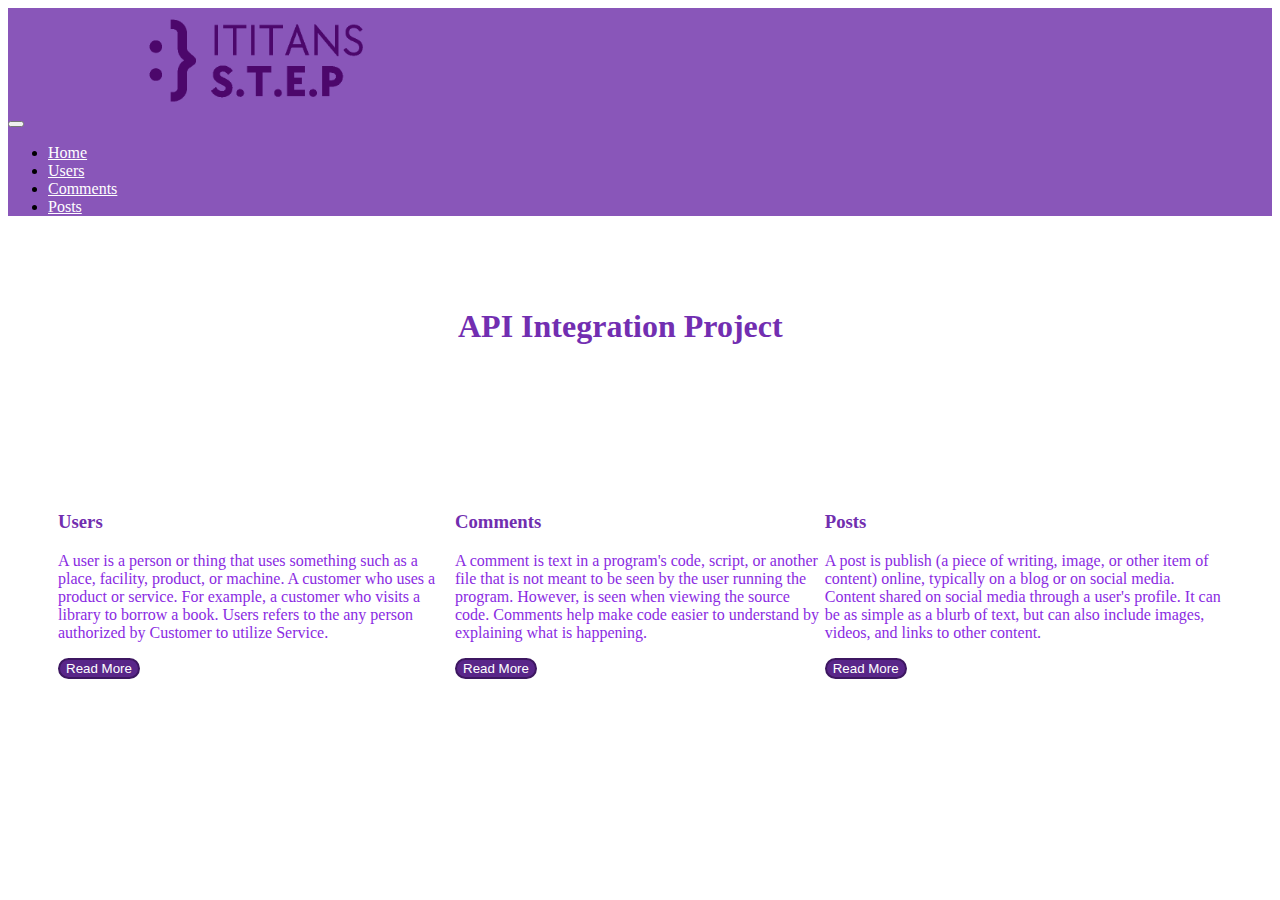
<file: index.html>
<!doctype html>
<html lang="en">
  <head>
    <meta charset="utf-8">
    <meta name="viewport" content="width=device-width, initial-scale=1">
    <title>API Project</title>
    <link href="https://cdn.jsdelivr.net/npm/bootstrap@5.3.0-alpha1/dist/css/bootstrap.min.css" rel="stylesheet" integrity="sha384-GLhlTQ8iRABdZLl6O3oVMWSktQOp6b7In1Zl3/Jr59b6EGGoI1aFkw7cmDA6j6gD" crossorigin="anonymous">
    <link rel="stylesheet" href="style.css">

  </head>

  <body>
    <!-- Navbar start -->
     <nav class=" navbar navbar-expand-lg bg-body-tertiary">
      <a class="navbar-brand" href="">
        <img width = "40%" src="logo_colored.png">
      </a> 
        <div class="container-fluid">
          
          <button class="navbar-toggler" type="button" data-bs-toggle="collapse" data-bs-target="#navbarSupportedContent" aria-controls="navbarSupportedContent" aria-expanded="false" aria-label="Toggle navigation">
            <span class="navbar-toggler-icon"></span>
          </button>
          <div class="collapse navbar-collapse" id="navbarSupportedContent">
            <ul class="navbar-nav mb-2 mb-lg-0 ms-auto ">
              <li class="nav-item">
                <a class="nav-link active" aria-current="page" href="home.html">Home</a>
              </li>
              <li class="nav-item">
                <a class="nav-link active" aria-current="page" href="users.html">Users</a>
              </li>
               <li class="nav-item">
                <a class="nav-link active" aria-current="page" href="comments.html">Comments</a>
              </li>
               <li class="nav-item">
                <a class="nav-link active" aria-current="page" href="posts.html">Posts</a>
              </li>          
     </nav> 
     <!-- Navbar End -->
     <div class="heading">
      <h1>API Integration Project</h1>
    </div>
    <div class="row text-center main">
      
      <div class="col-lg-4 main-text d-flex justify-content-center flex-column">
  
        <h3>Users</h3>
        <p>
          A user is a person or thing that uses something such as a place, facility, product, or machine.
          A customer who uses a product or service. For example, a customer who visits a library to borrow a book.
          Users refers to the any person authorized by Customer to utilize Service.

        </p>
        <button type="button" class="btn-dark">Read More</button>
      </div>
      <div class="col-lg-4 main-text d-flex justify-content-center flex-column">
        <h3>Comments</h3>
        <p>
          A comment is text in a program's code, script, or another file that is not meant to be seen by the user running the program. However, is seen when viewing the source code. Comments help make code easier to understand by explaining what is happening.
        </p>
        <button type="button" class="btn-dark">Read More</button>
      </div>
      <div class="col-lg-4 main-text d-flex justify-content-center flex-column">
        <h3>Posts</h3>
        <p>

         A post is publish (a piece of writing, image, or other item of content) online, typically on a blog or on social media.
         Content shared on social media through a user's profile. It can be as simple as a blurb of text, but can also include images, videos, and links to other content.
        </p>
        <button type="button" class="btn-dark">Read More</button>
      </div>
    </div>
  
      
      
  
      
      
      
   
    <script href="index.js"></script>
        
    <script src="https://cdn.jsdelivr.net/npm/bootstrap@5.3.0-alpha1/dist/js/bootstrap.bundle.min.js" integrity="sha384-w76AqPfDkMBDXo30jS1Sgez6pr3x5MlQ1ZAGC+nuZB+EYdgRZgiwxhTBTkF7CXvN" crossorigin="anonymous"></script>
  </body>
</html>
</file>
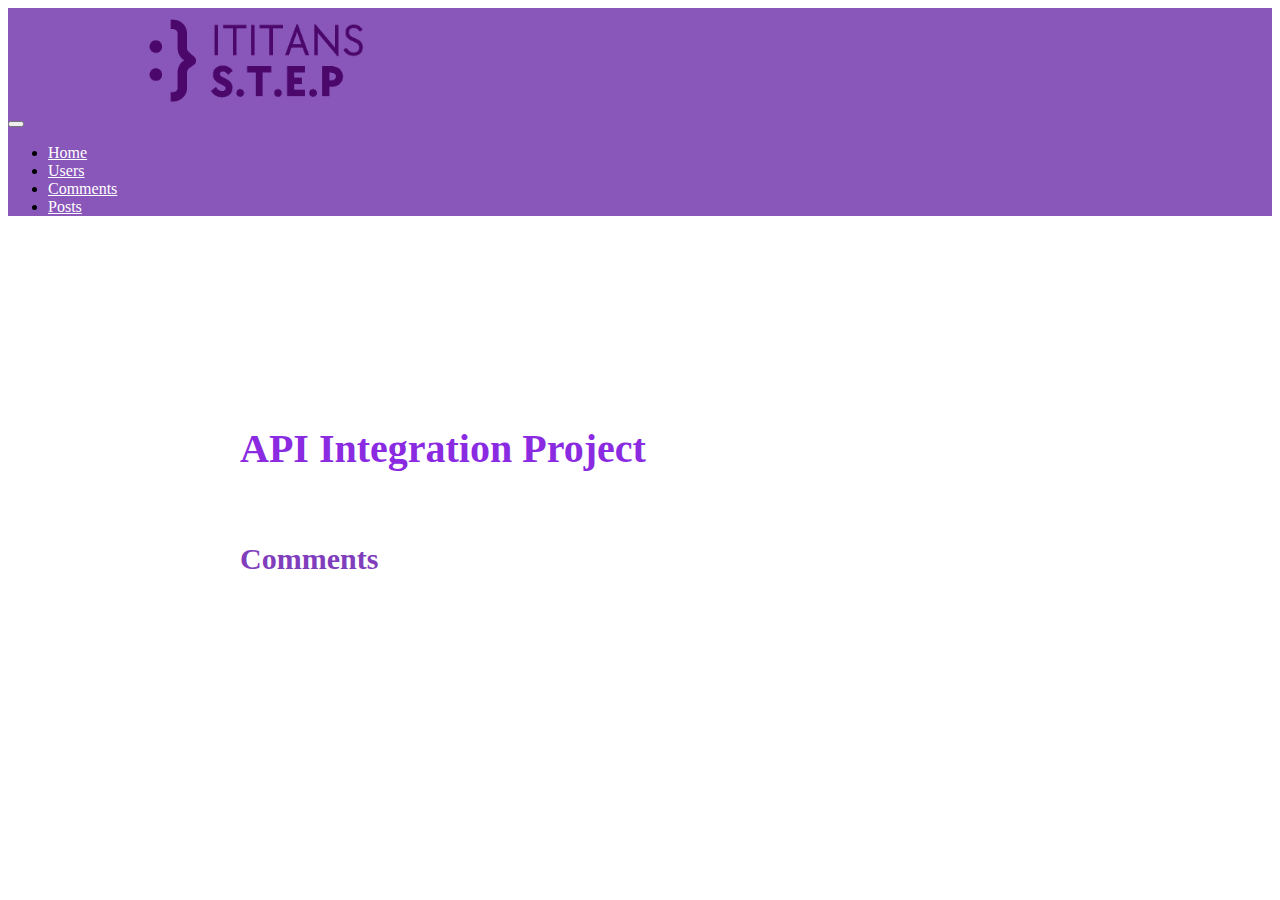
<file: comment.html>
<!doctype html>
<html lang="en">
  <head>
    <meta charset="utf-8">
    <meta name="viewport" content="width=device-width, initial-scale=1">
    <title>API Project</title>
    <link href="https://cdn.jsdelivr.net/npm/bootstrap@5.3.0-alpha1/dist/css/bootstrap.min.css" rel="stylesheet" integrity="sha384-GLhlTQ8iRABdZLl6O3oVMWSktQOp6b7In1Zl3/Jr59b6EGGoI1aFkw7cmDA6j6gD" crossorigin="anonymous">
    <link rel="stylesheet" href="style.css">

  </head>

  <body>
    <!-- Navbar start -->
     <nav class=" navbar navbar-expand-lg bg-body-tertiary">
      <a class="navbar-brand" href="">
        <img width = "40%" src="logo_colored.png">
      </a>
        <div class="container-fluid">
         
        
          <button class="navbar-toggler" type="button" data-bs-toggle="collapse" data-bs-target="#navbarSupportedContent" aria-controls="navbarSupportedContent" aria-expanded="false" aria-label="Toggle navigation">
            <span class="navbar-toggler-icon"></span>
          </button>
          <div class="collapse navbar-collapse" id="navbarSupportedContent">
            <ul class="navbar-nav mb-2 mb-lg-0 ms-auto ">
              <li class="nav-item">
                <a class="nav-link active" aria-current="page" href="home.html">Home</a>
              </li>
              <li class="nav-item">
                <a class="nav-link active" aria-current="page" href="users.html">Users</a>
              </li>
               <li class="nav-item">
                <a class="nav-link active" aria-current="page" href="comments.html">Comments</a>
              </li>
               <li class="nav-item">
                <a class="nav-link active" aria-current="page" href="posts.html">Posts</a>
              </li>          
     </nav> 
     <div class="main">
     <div class="card" style="width: 50rem;">
      <div class="card-body">
        <h5 class="card-title text-center">API Integration Project</h5>
        <h6 class="card-subtitle mb-2 text-muted text-center">Comments</h6>
       </div>
      </div>
    </div>
    <!-- Navbar End -->
    <div class="card-body">
      <p class = "user.name"></p>
      <p class = "user.email"></p>
     </div>
     <script>
      var url = location.href
      var commentId = url.split("?")[1]
      console.log(commentId);

      fetch(`https://jsonplaceholder.typicode.com/comments/${commentId}`)
      .then(response => response.json())
      .then(function(comment){
        console.log(comment)
        const html=

        `<div class = "mainDiv">
       
        <p class= "user-name">${comment.name}</p>
        <p class= "user-name">${comment.email}</p>
        <p class= "user-name">${comment.body}</p>              
        <p class= "user-name">${comment.postId}</p>   
        </div>`

         document.querySelector(".card-body").innerHTML = html
      })
    </script>
   
        
    <script src="https://cdn.jsdelivr.net/npm/bootstrap@5.3.0-alpha1/dist/js/bootstrap.bundle.min.js" integrity="sha384-w76AqPfDkMBDXo30jS1Sgez6pr3x5MlQ1ZAGC+nuZB+EYdgRZgiwxhTBTkF7CXvN" crossorigin="anonymous"></script>
  </body>
</html>
</file>
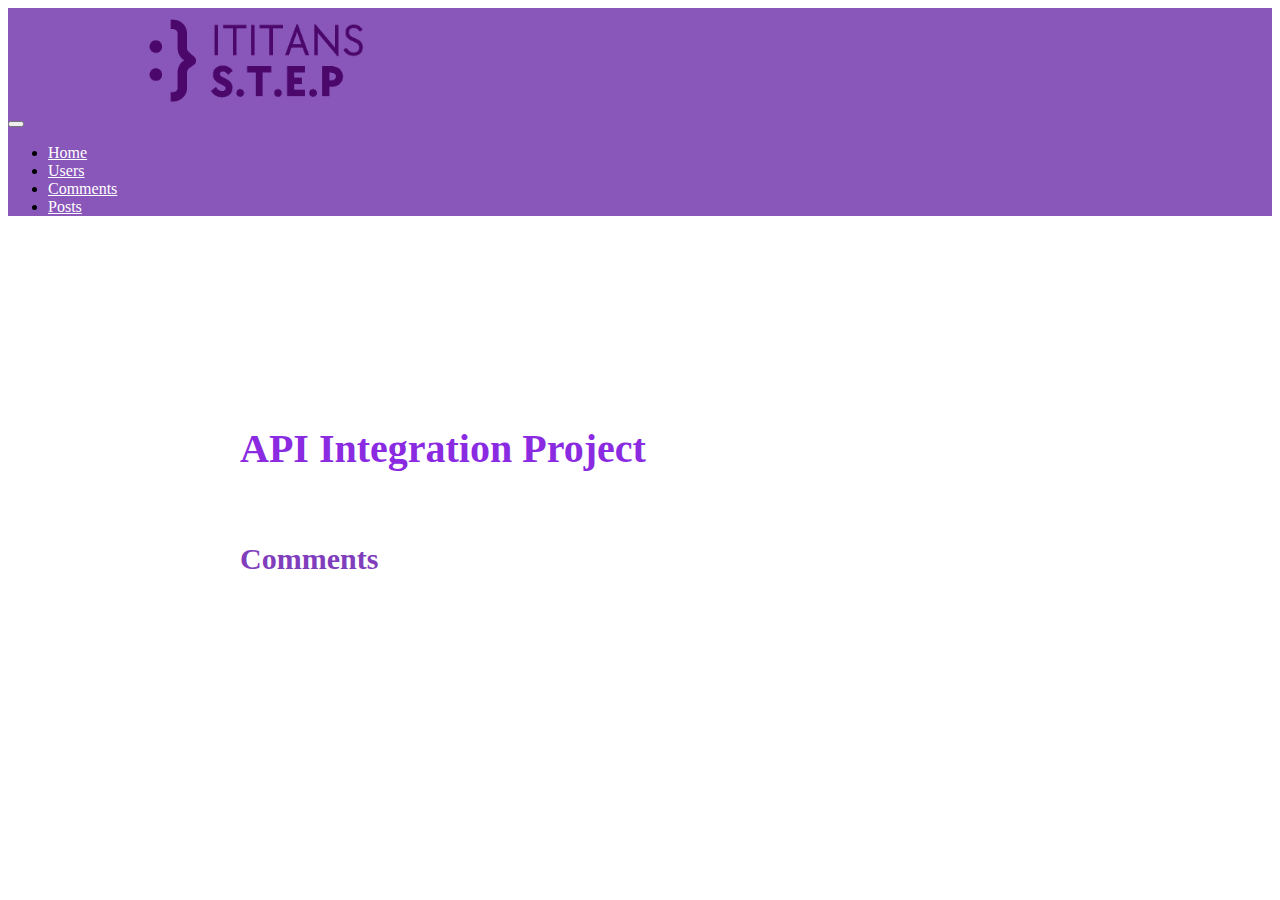
<file: comments.html>
<!doctype html>
<html lang="en">
  <head>
    <meta charset="utf-8">
    <meta name="viewport" content="width=device-width, initial-scale=1">
    <title>API Project</title>
    <link href="https://cdn.jsdelivr.net/npm/bootstrap@5.3.0-alpha1/dist/css/bootstrap.min.css" rel="stylesheet" integrity="sha384-GLhlTQ8iRABdZLl6O3oVMWSktQOp6b7In1Zl3/Jr59b6EGGoI1aFkw7cmDA6j6gD" crossorigin="anonymous">
    <link rel="stylesheet" href="style.css">

  </head>

  <body>
    <!-- Navbar start -->
     <nav class=" navbar navbar-expand-lg bg-body-tertiary">
      <a class="navbar-brand" href="">
        <img width = "40%" src="logo_colored.png">
      </a>
        <div class="container-fluid">
         
        
          <button class="navbar-toggler" type="button" data-bs-toggle="collapse" data-bs-target="#navbarSupportedContent" aria-controls="navbarSupportedContent" aria-expanded="false" aria-label="Toggle navigation">
            <span class="navbar-toggler-icon"></span>
          </button>
          <div class="collapse navbar-collapse" id="navbarSupportedContent">
            <ul class="navbar-nav mb-2 mb-lg-0 ms-auto ">
              <li class="nav-item">
                <a class="nav-link active" aria-current="page" href="home.html">Home</a>
              </li>
              <li class="nav-item">
                <a class="nav-link active" aria-current="page" href="users.html">Users</a>
              </li>
               <li class="nav-item">
                <a class="nav-link active" aria-current="page" href="comments.html">Comments</a>
              </li>
               <li class="nav-item">
                <a class="nav-link active" aria-current="page" href="posts.html">Posts</a>
              </li>          
     </nav> 
     <div class="main">
     <div class="card" style="width: 50rem;">
      <div class="card-body">
        <h5 class="card-title text-center">API Integration Project</h5>
        <h6 class="card-subtitle mb-2 text-muted text-center">Comments</h6>
       </div>
      </div>
    </div>
    <!-- Navbar End -->
    <div class="card-body">
      <p class = "user.name"></p>
      <p class = "user.email"></p>
     </div>
    <script>
       fetch('https://jsonplaceholder.typicode.com/comments')
        .then(response => response.json())
        .then(function(comments){
          const shortsComment = comments.slice(0,9)
          shortsComment.forEach(comment=>{
              const html=

              `<div class= "singleComment">
               <p class= "user-name">${comment.name}</p>     
               <p class= "user-name">${comment.email}</p>              
                        
               <div class="btn">
               <button >
                  <a  href="/comment.html?${comment.id}" class="link-light text-decoration-none">Read More </a>
                  </button>
                </div>
               </div>`
               console.log(comment)

              document.querySelector(".card-body").innerHTML += html
          });
        })

     </script>
   
        
    <script src="https://cdn.jsdelivr.net/npm/bootstrap@5.3.0-alpha1/dist/js/bootstrap.bundle.min.js" integrity="sha384-w76AqPfDkMBDXo30jS1Sgez6pr3x5MlQ1ZAGC+nuZB+EYdgRZgiwxhTBTkF7CXvN" crossorigin="anonymous"></script>
  </body>
</html>
</file>
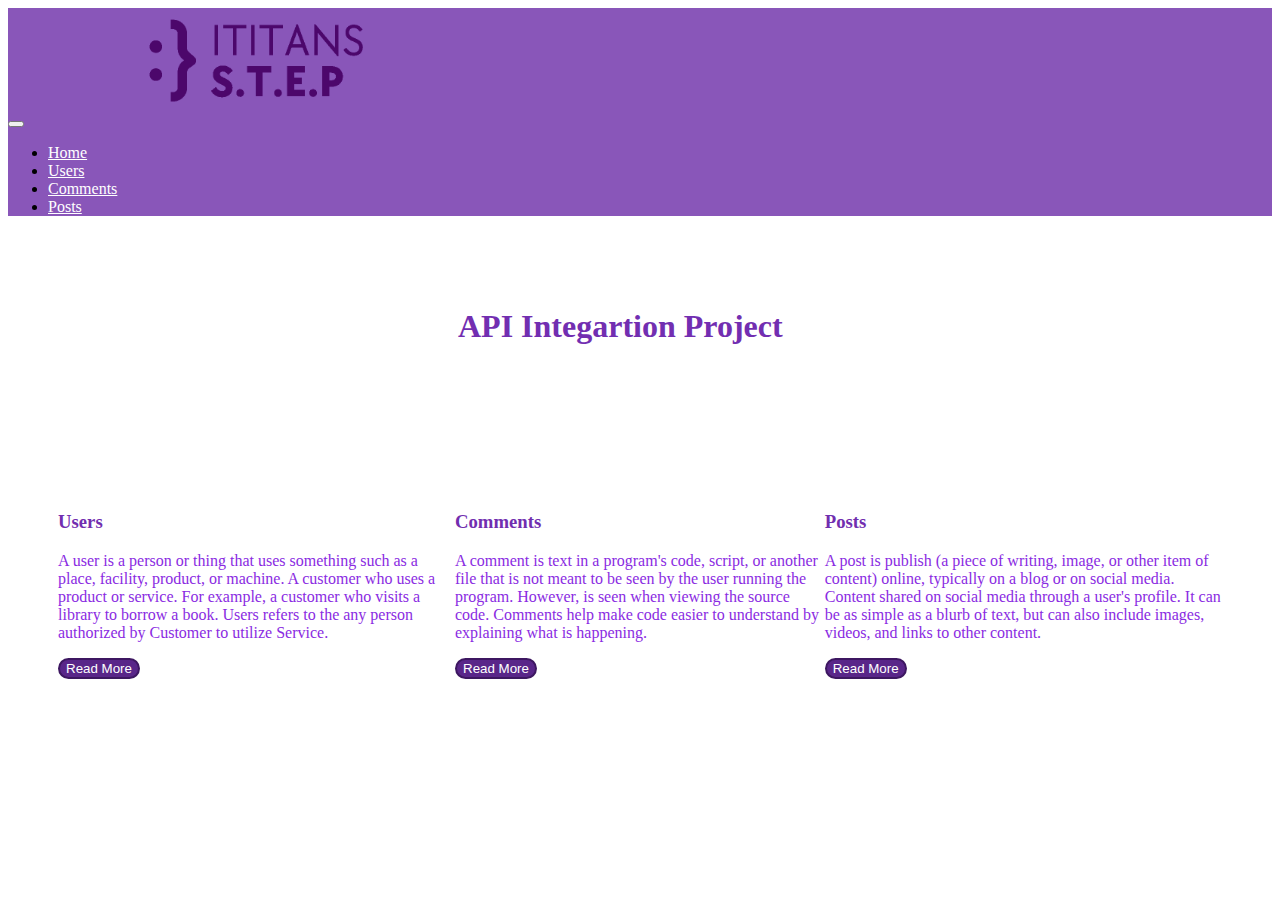
<file: home.html>
<!doctype html>
<html lang="en">
  <head>
    <meta charset="utf-8">
    <meta name="viewport" content="width=device-width, initial-scale=1">
    <title>API Project</title>
    <link href="https://cdn.jsdelivr.net/npm/bootstrap@5.3.0-alpha1/dist/css/bootstrap.min.css" rel="stylesheet" integrity="sha384-GLhlTQ8iRABdZLl6O3oVMWSktQOp6b7In1Zl3/Jr59b6EGGoI1aFkw7cmDA6j6gD" crossorigin="anonymous">
    <link rel="stylesheet" href="style.css">

  </head>

  <body>
    <!-- Navbar start -->
     <nav class=" navbar navbar-expand-lg bg-body-tertiary">
      <a class="navbar-brand" href="">
        <img width = "40%" src="logo_colored.png">
      </a>
        <div class="container-fluid">
        
          <button class="navbar-toggler" type="button" data-bs-toggle="collapse" data-bs-target="#navbarSupportedContent" aria-controls="navbarSupportedContent" aria-expanded="false" aria-label="Toggle navigation">
            <span class="navbar-toggler-icon"></span>
          </button>
          <div class="collapse navbar-collapse" id="navbarSupportedContent">
            <ul class="navbar-nav mb-2 mb-lg-0 ms-auto ">
              <li class="nav-item">
                    <a class="nav-link active" aria-current="page" href="home.html">Home</a>
              </li>
              <li class="nav-item">
                <a class="nav-link active" aria-current="page" href="users.html">Users</a>
              </li>
               <li class="nav-item">
                <a class="nav-link active" aria-current="page" href="comments.html">Comments</a>
              </li>
               <li class="nav-item">
                <a class="nav-link active" aria-current="page" href="posts.html">Posts</a>
              </li>          
     </nav> 
     <div class="heading">
      <h1>API Integartion Project</h1>
    </div>
     <div class="row text-center main">
      
      <div class="col-lg-4 main-text d-flex justify-content-center flex-column">
  
        <h3>Users</h3>
        <p>
          A user is a person or thing that uses something such as a place, facility, product, or machine.
          A customer who uses a product or service. For example, a customer who visits a library to borrow a book.
          Users refers to the any person authorized by Customer to utilize Service.

        </p>
        <button type="button" class="btn btn-dark">Read More</button>
      </div>
      <div class="col-lg-4 main-text d-flex justify-content-center flex-column">
        <h3>Comments</h3>
        <p>
          A comment is text in a program's code, script, or another file that is not meant to be seen by the user running the program. However, is seen when viewing the source code. Comments help make code easier to understand by explaining what is happening.
        </p>
        <button type="button" class="btn btn-dark">Read More</button>
      </div>
      <div class="col-lg-4 main-text d-flex justify-content-center flex-column">
        <h3>Posts</h3>
        <p>

         A post is publish (a piece of writing, image, or other item of content) online, typically on a blog or on social media.
         Content shared on social media through a user's profile. It can be as simple as a blurb of text, but can also include images, videos, and links to other content.
        </p>
        <button type="button" class="btn btn-dark">Read More</button>
      </div>
  
  
    </div>
    <!-- Navbar End -->
    
   
    <script href="index.js"></script>
        
    <script src="https://cdn.jsdelivr.net/npm/bootstrap@5.3.0-alpha1/dist/js/bootstrap.bundle.min.js" integrity="sha384-w76AqPfDkMBDXo30jS1Sgez6pr3x5MlQ1ZAGC+nuZB+EYdgRZgiwxhTBTkF7CXvN" crossorigin="anonymous"></script>
  </body>
</html>
</file>
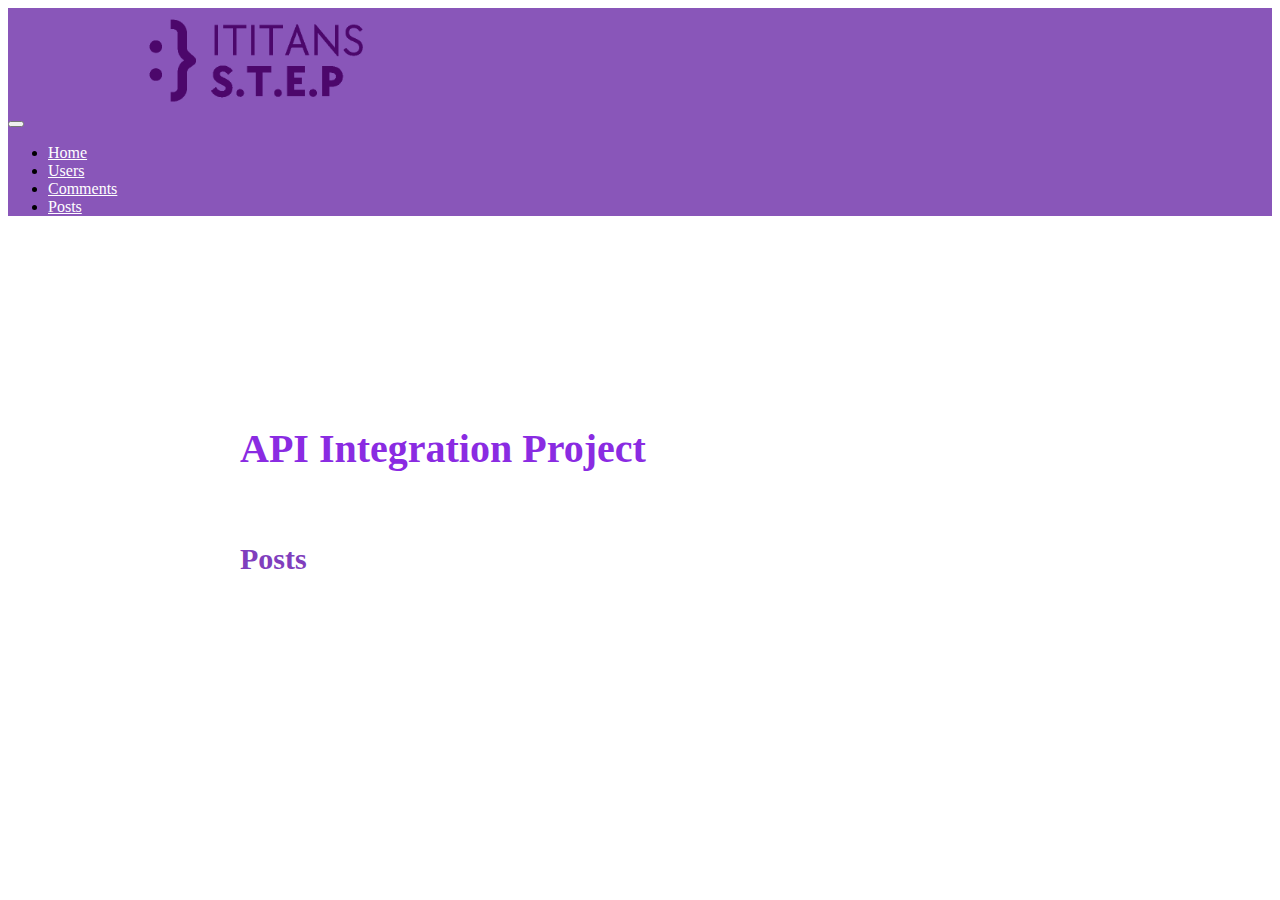
<file: post.html>
<!doctype html>
<html lang="en">
  <head>
    <meta charset="utf-8">
    <meta name="viewport" content="width=device-width, initial-scale=1">
    <title>API Project</title>
    <link href="https://cdn.jsdelivr.net/npm/bootstrap@5.3.0-alpha1/dist/css/bootstrap.min.css" rel="stylesheet" integrity="sha384-GLhlTQ8iRABdZLl6O3oVMWSktQOp6b7In1Zl3/Jr59b6EGGoI1aFkw7cmDA6j6gD" crossorigin="anonymous">
    <link rel="stylesheet" href="style.css">

  </head>

  <body>
    <!-- Navbar start -->
     <nav class=" navbar navbar-expand-lg bg-body-tertiary">
      <a class="navbar-brand" href="">
        <img width = "40%" src="logo_colored.png">
      </a>
        <div class="container-fluid">
         
          <button class="navbar-toggler" type="button" data-bs-toggle="collapse" data-bs-target="#navbarSupportedContent" aria-controls="navbarSupportedContent" aria-expanded="false" aria-label="Toggle navigation">
            <span class="navbar-toggler-icon"></span>
          </button>
          <div class="collapse navbar-collapse" id="navbarSupportedContent">
            <ul class="navbar-nav mb-2 mb-lg-0 ms-auto ">
              <li class="nav-item">
                <a class="nav-link active" aria-current="page" href="home.html">Home</a>
              </li>
              <li class="nav-item">
                <a class="nav-link active" aria-current="page" href="users.html">Users</a>
              </li>
               <li class="nav-item">
                <a class="nav-link active" aria-current="page" href="comments.html">Comments</a>
              </li>
               <li class="nav-item">
                <a class="nav-link active" aria-current="page" href="posts.html">Posts</a>
              </li>          
     </nav> 
     <div class="main">
     <div class="card" style="width: 50rem;">
      <div class="card-body">
        <h5 class="card-title text-center">API Integration Project</h5>
        <h6 class="card-subtitle mb-2 text-muted text-center">Posts</h6>
        <p class="card-text">
        </p>
       </div>
      </div>
    </div>
    <!-- Navbar End -->
    <div class="card-body">
      <p class = "user.name"></p>
      <p class = "user.email"></p>
     </div>
     <script>
      var url = location.href
      var postId = url.split("?")[1]
      console.log(postId);

      fetch(`https://jsonplaceholder.typicode.com/comments/${postId}`)
      .then(response => response.json())
      .then(function(post){
        console.log(post)
        const html=

        `<div class = "mainDiv">
       
        <p class= "user-name">${post.title}</p>
        <p class= "user-name">${post.id}</p>
        <p class= "user-name">${post.body}</p>              
        <p class= "user-name">${post.userId}</p>   
        </div>`

         document.querySelector(".card-body").innerHTML = html
      })
    </script>
   
        
    <script src="https://cdn.jsdelivr.net/npm/bootstrap@5.3.0-alpha1/dist/js/bootstrap.bundle.min.js" integrity="sha384-w76AqPfDkMBDXo30jS1Sgez6pr3x5MlQ1ZAGC+nuZB+EYdgRZgiwxhTBTkF7CXvN" crossorigin="anonymous"></script>
  </body>
</html>
</file>
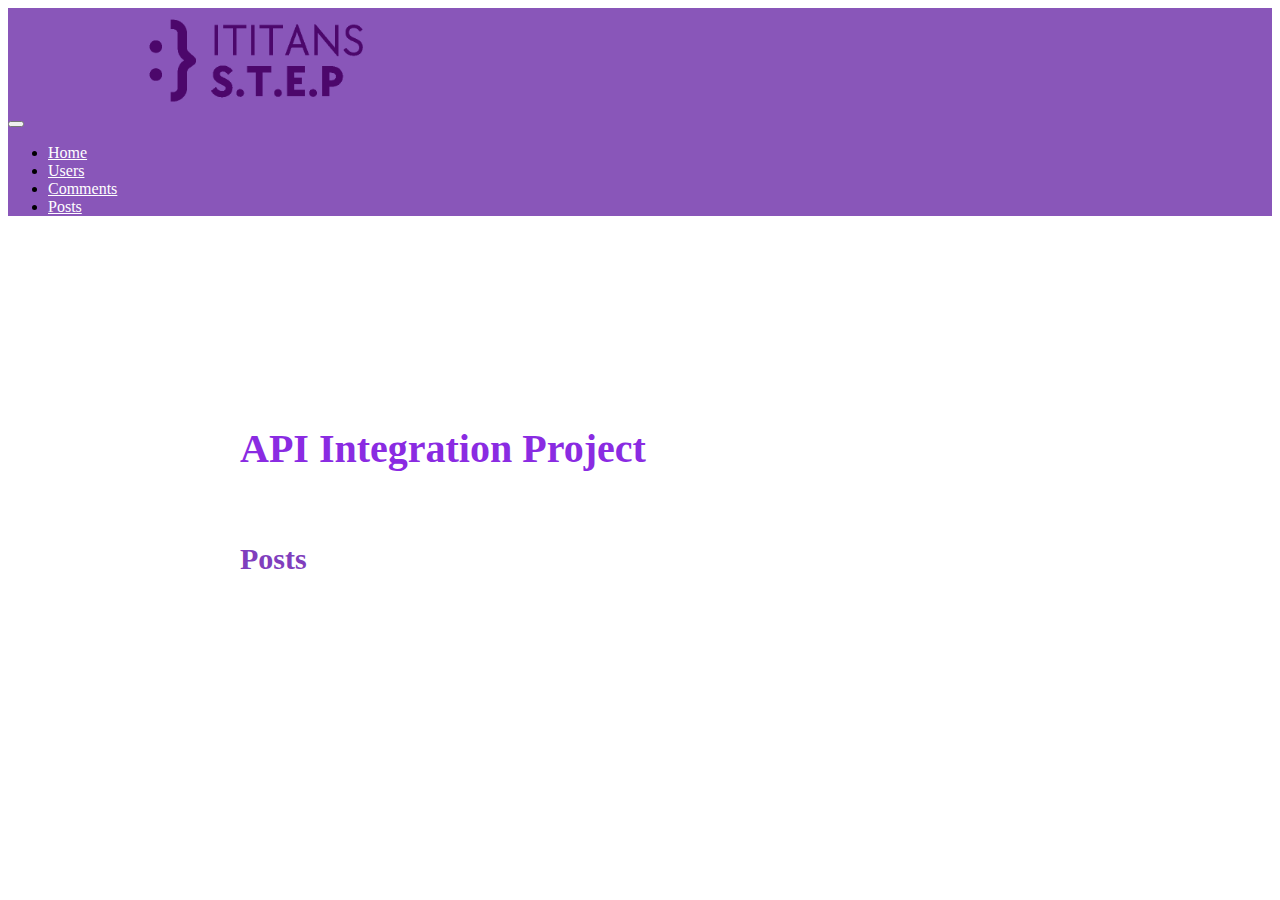
<file: posts.html>
<!doctype html>
<html lang="en">
  <head>
    <meta charset="utf-8">
    <meta name="viewport" content="width=device-width, initial-scale=1">
    <title>API Project</title>
    <link href="https://cdn.jsdelivr.net/npm/bootstrap@5.3.0-alpha1/dist/css/bootstrap.min.css" rel="stylesheet" integrity="sha384-GLhlTQ8iRABdZLl6O3oVMWSktQOp6b7In1Zl3/Jr59b6EGGoI1aFkw7cmDA6j6gD" crossorigin="anonymous">
    <link rel="stylesheet" href="style.css">

  </head>

  <body>
    <!-- Navbar start -->
     <nav class=" navbar navbar-expand-lg bg-body-tertiary">
      <a class="navbar-brand" href="">
        <img width = "40%" src="logo_colored.png">
      </a>
        <div class="container-fluid">
         
          <button class="navbar-toggler" type="button" data-bs-toggle="collapse" data-bs-target="#navbarSupportedContent" aria-controls="navbarSupportedContent" aria-expanded="false" aria-label="Toggle navigation">
            <span class="navbar-toggler-icon"></span>
          </button>
          <div class="collapse navbar-collapse" id="navbarSupportedContent">
            <ul class="navbar-nav mb-2 mb-lg-0 ms-auto ">
              <li class="nav-item">
                <a class="nav-link active" aria-current="page" href="home.html">Home</a>
              </li>
              <li class="nav-item">
                <a class="nav-link active" aria-current="page" href="users.html">Users</a>
              </li>
               <li class="nav-item">
                <a class="nav-link active" aria-current="page" href="comments.html">Comments</a>
              </li>
               <li class="nav-item">
                <a class="nav-link active" aria-current="page" href="posts.html">Posts</a>
              </li>          
     </nav> 
     <div class="main">
     <div class="card" style="width: 50rem;">
      <div class="card-body">
        <h5 class="card-title text-center">API Integration Project</h5>
        <h6 class="card-subtitle mb-2 text-muted text-center">Posts</h6>
        <p class="card-text">
        </p>
       </div>
      </div>
    </div>
    <!-- Navbar End -->
    <div class="card-body">
      <p class = "user.name"></p>
      <p class = "user.email"></p>
     </div>
     <script>
      fetch('https://jsonplaceholder.typicode.com/posts')
       .then(response => response.json())
       .then(function(posts){
         const shortsComment = posts.slice(0,9)
         shortsComment.forEach(post=>{
             const html=

             `<div class= "singlePost">
              <p class= "user-name">${post.title}</p>     
              <p class= "user-name">${post.body}</p>              
                       
              <div class="btn">
              <button >
                 <a  href="/post.html?${post.id}" class="link-light text-decoration-none">Read More </a>
                 </button>
               </div>
             </div>`
              console.log(post)

             document.querySelector(".card-body").innerHTML += html
         });
       })

    </script>

   
        
    <script src="https://cdn.jsdelivr.net/npm/bootstrap@5.3.0-alpha1/dist/js/bootstrap.bundle.min.js" integrity="sha384-w76AqPfDkMBDXo30jS1Sgez6pr3x5MlQ1ZAGC+nuZB+EYdgRZgiwxhTBTkF7CXvN" crossorigin="anonymous"></script>
  </body>
</html>
</file>
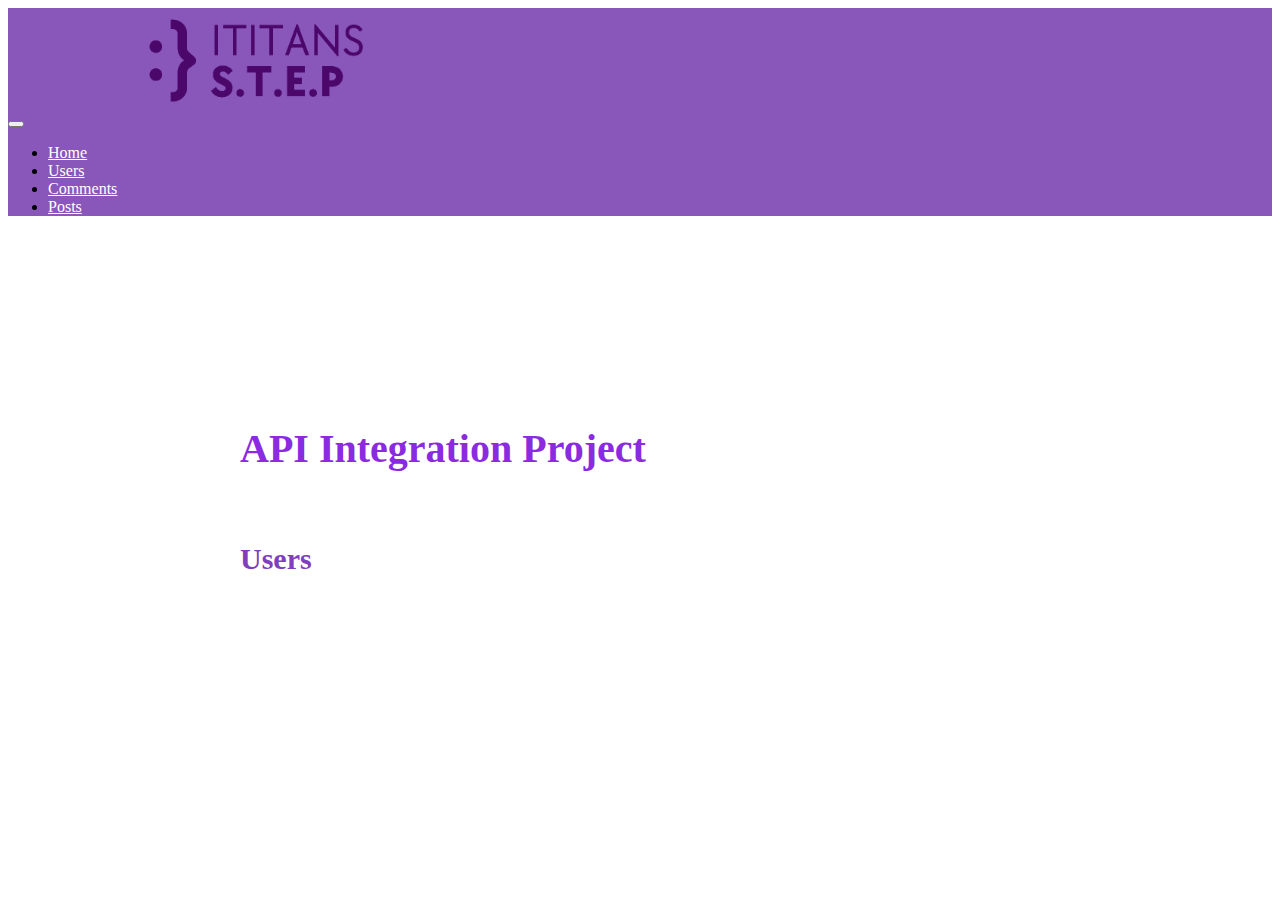
<file: user.html>
<!doctype html>
<html lang="en">
  <head>
    <meta charset="utf-8">
    <meta name="viewport" content="width=device-width, initial-scale=1">
    <title>API Project</title>
    <link href="https://cdn.jsdelivr.net/npm/bootstrap@5.3.0-alpha1/dist/css/bootstrap.min.css" rel="stylesheet" integrity="sha384-GLhlTQ8iRABdZLl6O3oVMWSktQOp6b7In1Zl3/Jr59b6EGGoI1aFkw7cmDA6j6gD" crossorigin="anonymous">
    <link rel="stylesheet" href="style.css">

  </head>

  <body>
    <!-- Navbar start -->
     <nav class=" navbar navbar-expand-lg bg-body-tertiary">
      <a class="navbar-brand" href="">
        <img width = "40%" src="logo_colored.png">
      </a> 

        <div class="container-fluid">
          
          <button class="navbar-toggler" type="button" data-bs-toggle="collapse" data-bs-target="#navbarSupportedContent" aria-controls="navbarSupportedContent" aria-expanded="false" aria-label="Toggle navigation">
            <span class="navbar-toggler-icon"></span>
          </button>
          <div class="collapse navbar-collapse" id="navbarSupportedContent">
            <ul class="navbar-nav mb-2 mb-lg-0 ms-auto ">
              <li class="nav-item">
                <a class="nav-link active" aria-current="page" href="home.html">Home</a>
              </li>
              <li class="nav-item">
                <a class="nav-link active" aria-current="page" href="users.html">Users</a>
              </li>
               <li class="nav-item">
                <a class="nav-link active" aria-current="page" href="comments.html">Comments</a>
              </li>
               <li class="nav-item">
                <a class="nav-link active" aria-current="page" href="posts.html">Posts</a>
              </li>          
     </nav> 
     <div class="main">
      <div class="card" style="width: 50rem;">
       <div class="card-body">
         <h5 class="card-title text-center">API Integration Project</h5>
         <h6 class="card-subtitle mb-2 text-muted text-center">Users</h6>
        </div>
       </div>
     </div>
    
    <!-- Navbar End -->
    <div class="card-body">
      <p class = "user.name"></p>
      <p class = "user.email"></p>
     </div>
    <script>
      var url = location.href
      var userId = url.split("?")[1]
      console.log(userId);

      fetch(`https://jsonplaceholder.typicode.com/users/${userId}`)
      .then(response => response.json())
      .then(function(user){
        console.log(user)
        const html=

        `<div class = "mainDiv">
        <div class= "userImg">
         <img class="round" src="https://xsgames.co/randomusers/assets/avatars/male/${userId}.jpg">
         </div>
        <p class= "user-name">${user.name}</p>
        <p class= "user-name">${user.email}</p>
        <p class= "user-name">${user.company.name}</p>
        <p class= "user-name">${user.address.street}</p>
        <p class= "user-name">${user.phone}</p>
        <p class= "user-name">${user.website}</p>

        </div>`

         document.querySelector(".card-body").innerHTML = html

      })

    </script>
        
    <script src="https://cdn.jsdelivr.net/npm/bootstrap@5.3.0-alpha1/dist/js/bootstrap.bundle.min.js" integrity="sha384-w76AqPfDkMBDXo30jS1Sgez6pr3x5MlQ1ZAGC+nuZB+EYdgRZgiwxhTBTkF7CXvN" crossorigin="anonymous"></script>
  </body>
</html>
</file>
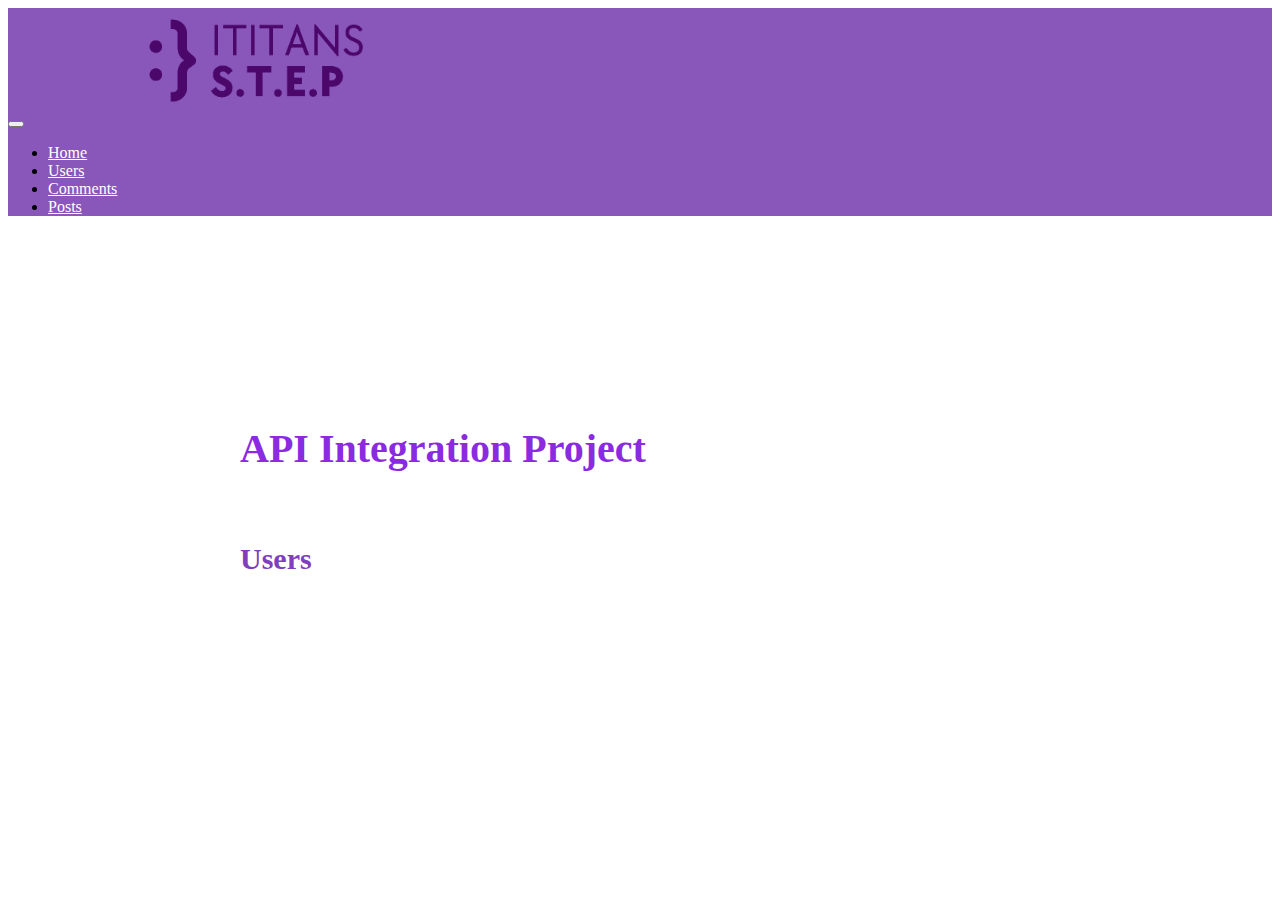
<file: users.html>
<!doctype html>
<html lang="en">
  <head>
    <meta charset="utf-8">
    <meta name="viewport" content="width=device-width, initial-scale=1">
    <title>API Project</title>
    <link href="https://cdn.jsdelivr.net/npm/bootstrap@5.3.0-alpha1/dist/css/bootstrap.min.css" rel="stylesheet" integrity="sha384-GLhlTQ8iRABdZLl6O3oVMWSktQOp6b7In1Zl3/Jr59b6EGGoI1aFkw7cmDA6j6gD" crossorigin="anonymous">
    <link rel="stylesheet" href="style.css">

  </head>

  <body>
    <!-- Navbar start -->
     <nav class=" navbar navbar-expand-lg bg-body-tertiary">
      <a class="navbar-brand" href="">
        <img width = "40%" src="logo_colored.png">
      </a> 

        <div class="container-fluid">
          
          <button class="navbar-toggler" type="button" data-bs-toggle="collapse" data-bs-target="#navbarSupportedContent" aria-controls="navbarSupportedContent" aria-expanded="false" aria-label="Toggle navigation">
            <span class="navbar-toggler-icon"></span>
          </button>
          <div class="collapse navbar-collapse" id="navbarSupportedContent">
            <ul class="navbar-nav mb-2 mb-lg-0 ms-auto ">
              <li class="nav-item">
                <a class="nav-link active" aria-current="page" href="home.html">Home</a>
              </li>
              <li class="nav-item">
                <a class="nav-link active" aria-current="page" href="users.html">Users</a>
              </li>
               <li class="nav-item">
                <a class="nav-link active" aria-current="page" href="comments.html">Comments</a>
              </li>
               <li class="nav-item">
                <a class="nav-link active" aria-current="page" href="posts.html">Posts</a>
              </li>          
     </nav> 
     <div class="main">
      <div class="card" style="width: 50rem;">
       <div class="card-body">
         <h5 class="card-title text-center">API Integration Project</h5>
         <h6 class="card-subtitle mb-2 text-muted text-center">Users</h6>
        </div>
       </div>
     </div>
    
    <!-- Navbar End -->
    <div class="card-body">
      <p class = "user.name"></p>
      <p class = "user.email"></p>
     </div>
   <script>
    fetch('https://jsonplaceholder.typicode.com/users')
      .then(response => response.json())
      .then(function(users){
        users.forEach((user, index) =>{
            console.log(user.name)
            console.log(user.email)

            const html=

            `<div class = "mainUser">
                    <div class= "image">
                     <img class="round" src="https://xsgames.co/randomusers/assets/avatars/male/${user.id}.jpg">
                    </div>
                    <p class= "user-name">${user.name}</p>
                    <p class= "user-name">${user.email}</p>
                      <div class="btn">
                         <button >
                          <a  href="/user.html?${user.id}" class="link-light text-decoration-none">Visit Profile</a>
                          </button>
                      </div>
              </div>`
            
             document.querySelector(".card-body").innerHTML += html
        });
      })
   </script>
        
    <script src="https://cdn.jsdelivr.net/npm/bootstrap@5.3.0-alpha1/dist/js/bootstrap.bundle.min.js" integrity="sha384-w76AqPfDkMBDXo30jS1Sgez6pr3x5MlQ1ZAGC+nuZB+EYdgRZgiwxhTBTkF7CXvN" crossorigin="anonymous"></script>
  </body>
</html>
</file>
<file: style.css>
.navbar {
    background-color:rgb(137, 86, 185) !important;
}
.nav-link{
    color: white !important;
}
.navbar-brand{
    color: white !important;
}
.main{
    display: flex !important;
    color: blueviolet;
    align-items: center !important;
    justify-content: center !important;
    padding-top: 10% !important;
    border: none !important;
}
.card h5{
   font-size: 40px;
   justify-content: center !important;
   align-items: center !important;
}
.card h6{
    font-size: 30px;
    color: rgb(128, 62, 189) !important;
    justify-content: center !important;
    align-items: center !important;
 }
 .singleComment{
    margin-top: 20px;
    border-radius: 20px;
    background-color: rgb(125, 61, 184);
    border: 2px solid rgb(112, 40, 179);
    color: white;
    /* display: flex;
    flex-direction: column; */
    align-items: center;
    justify-content: center;
    padding-left: 30px;
    padding-top: 20px ;
 }
 .singlePost{
    margin-top: 20px;
    border-radius: 20px;
    background-color: rgb(149, 70, 222);
    border: 2px solid rgb(112, 40, 179);
    color: white;
    /* display: flex;
    flex-direction: column; */
    align-items: center;
    justify-content: center;
    padding-left: 30px;
    padding-top: 20px ;
 }
 .mainUser{
    margin-top: 10px;
    border-radius: 20px;
    background-color: rgb(149, 70, 222);
    border: 2px solid rgb(112, 40, 179);
    color: white;
    display: flex;
    /* flex-direction: column;   */
     align-items: center;  
     justify-content: center;  
    padding-left: 30px;
    padding-top: 15px ;
 }
 .main{
    display: flex;
    justify-content: center;
    align-items: center;
    margin-left: 50px;
    margin-right: 50px;

 }
 .round{
   margin-top: 0px;
   margin-bottom: 20px;
   /* margin: 10px; */
   /* padding: 7px; */
   width: 50%;
   align-items: center;
   border-radius: 80px;

 }
.card{
   border: none !important;
}

.heading{
   /* justify-content: center !important;
   align-items: center !important; */
   color: rgb(114, 46, 177);
   display: flex;
   margin-top: 70px;
   margin-left: 450px;

}
.btn-dark{
   background-color: rgb(89, 38, 137) !important;
   border: 2px solid rgb(61, 23, 97);
   cursor: pointer;
   border-radius: 15px;
   color: white;
   
}
.btn button{
   background-color: rgb(70, 18, 119);
   color: white;
   border-radius: 15px;
   border: 2px solid rgb(61, 23, 97);
   margin-left: 20px ;
   margin-top: 0px;
   font-size: 17px;
}

.main h3{
   color: rgb(113, 46, 175);
}
.mainDiv{
   margin-top: 0px;
   border-radius: 20px;
   background-color: rgb(149, 70, 222);
   border: 2px solid rgb(112, 40, 179);
   color: white;
   display: flex;
   flex-direction: column;
   align-items: center;   
   /* justify-content: center;   */
   padding-left: 25px;
   padding-top: 18px ;
}
.userImg{
   display: flex;
   justify-content: center;
   
}
</file>
